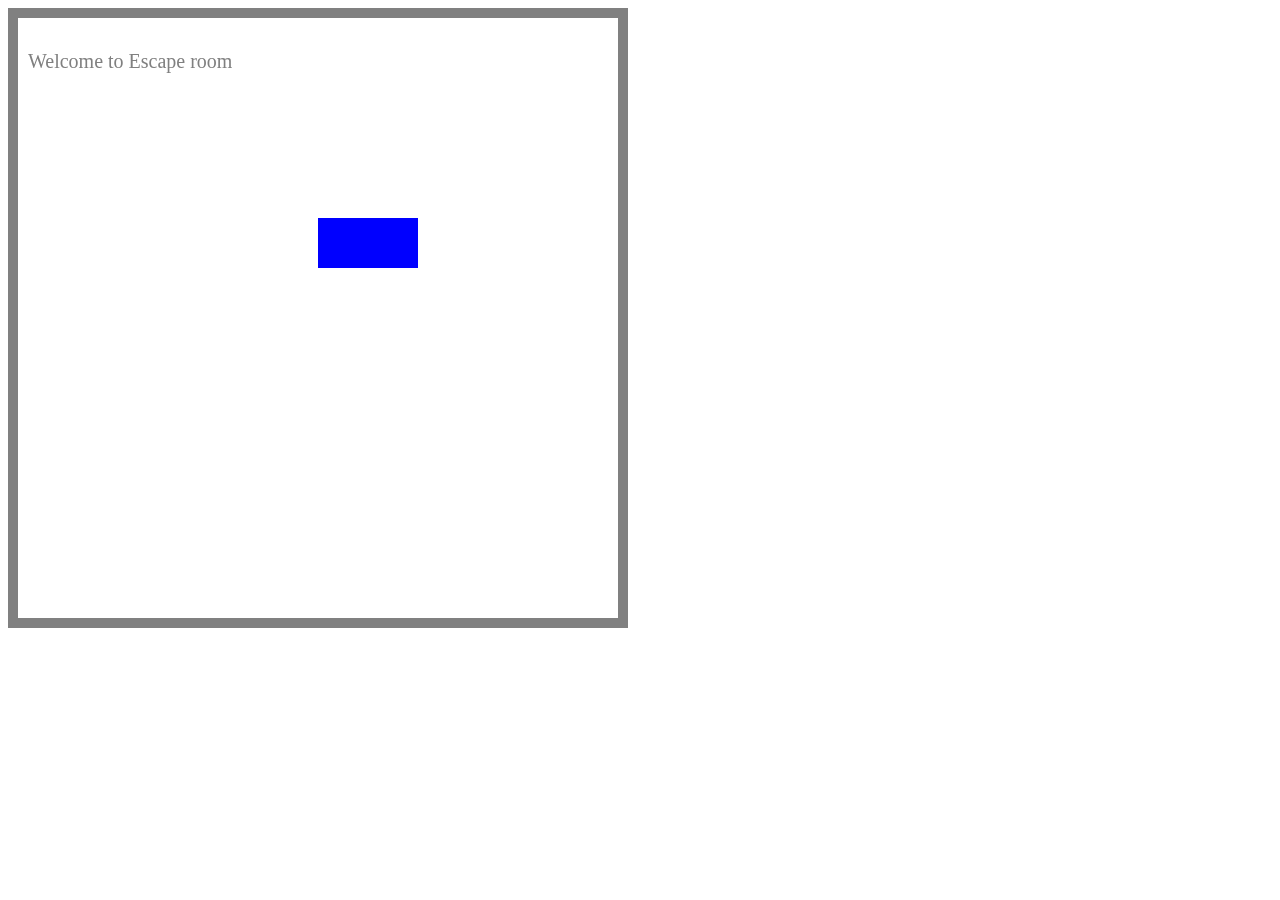
<file: Html Finale/index.html>
<html>
    <head>
        <link rel="stylesheet" href="style.css">
    </head>
    <body>
        <canvas id="myCanvas" height="600" width = "600"></canvas>
        <script type="module" src="toolbox.js"></script>

        <script type="module" src="states/games.js"></script>
        <script type="module" src="states/gameOver.js"></script>
        <script type="module" src="states/title.js"></script>

        <script type="module" src="code.js"></script>
    </body>
</html>
</file>
<file: Html Finale/style.css>
#myCanvas {
    border: 10px solid gray;
}


#main {
color:mediumblue
}


#title {
    color:peru
}
</file>
